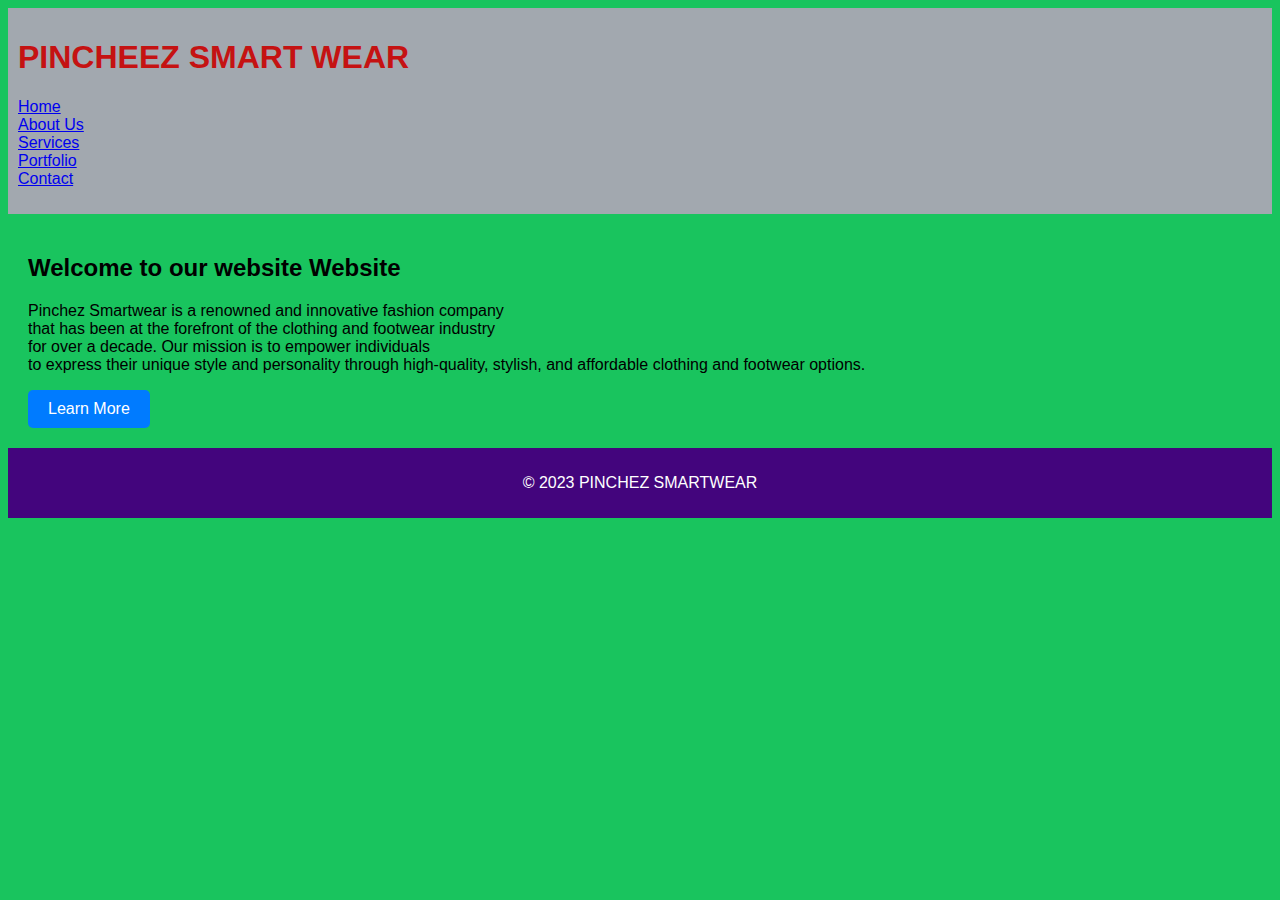
<file: ASSIGNO/index.html>
<!DOCTYPE html>
<html lang="en">
<head>
    <meta charset="UTF-8">
    <meta name="viewport" content="width=device-width, initial-scale=1.0">
    <link rel="stylesheet" type="text/css" href="pinch.css">
    <script src="pinch.js"></script>
    <title>Your Website</title>
</head>
<body bgcolor="blue">
    <header>
        <h1>PINCHEEZ SMART WEAR</h1>
        <nav>
            <ul>
                <li><a href="index.html">Home</a></li>
                <li><a href="about.html">About Us</a></li>
                <li><a href="services.html">Services</a></li>
                <li><a href="portfolio.html">Portfolio</a></li>
                <li><a href="contact.html">Contact</a></li>
            </ul>
        </nav>
    </header>

    <main>
        <section>
            <h2>Welcome to our website Website</h2>
            <p>Pinchez Smartwear is a renowned and innovative fashion company <br> that has been at the forefront of the clothing and footwear industry <br> for over a decade. Our mission is to empower individuals <br> to express their unique style and personality through high-quality, stylish, and affordable clothing and footwear options.</p>
            <button type="button" id="learnMoreButton">Learn More</button>
        </section>
    </main>
    


    <footer>
        <p>&copy; 2023 PINCHEZ SMARTWEAR</p>
    </footer>
</body>
</html>
</file>
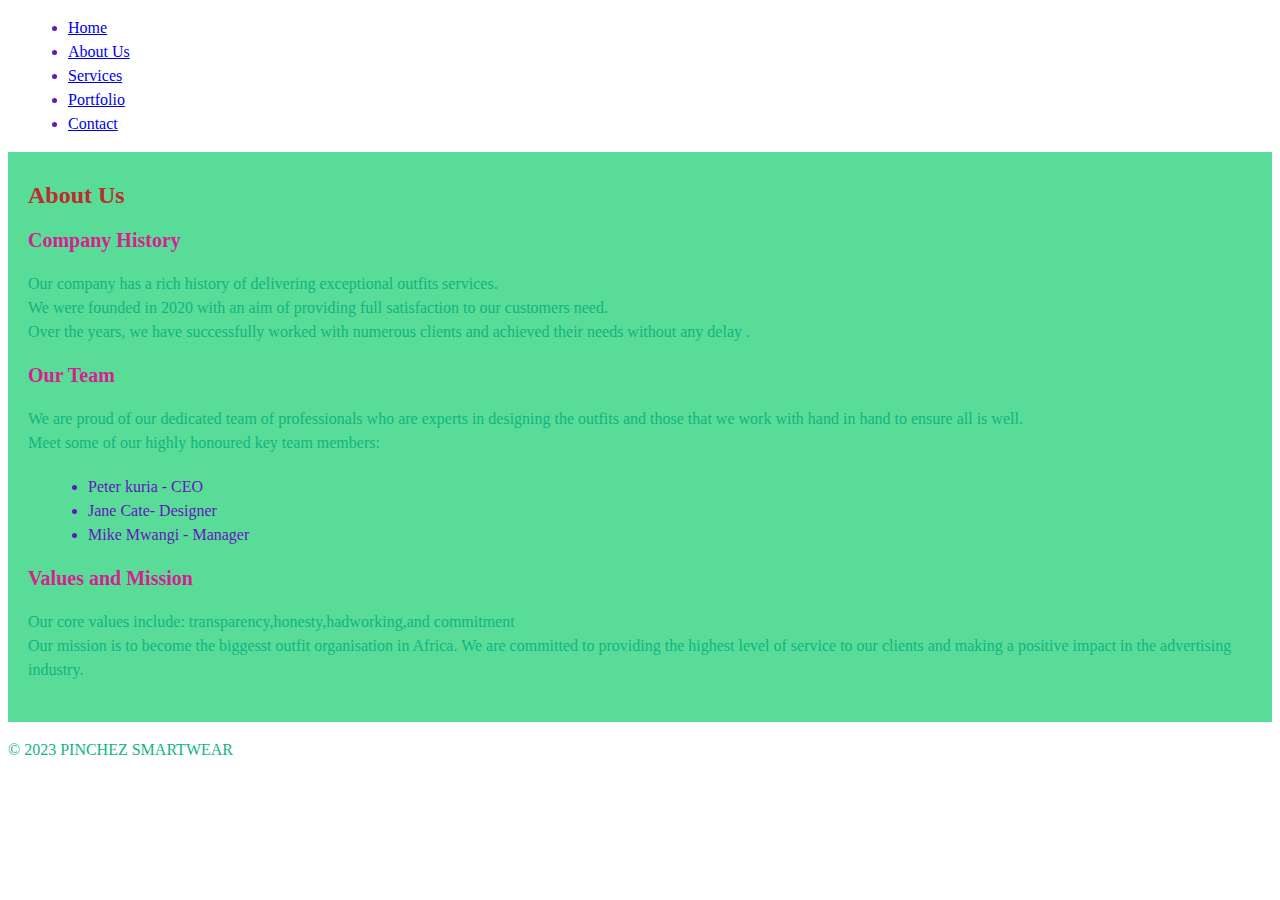
<file: ASSIGNO/about.html>
<!DOCTYPE html>
<html lang="en">
<head>
    <meta charset="UTF-8">
    <meta name="viewport" content="width=device-width, initial-scale=1.0">
    <link rel="stylesheet" type="text/css" href="index.css">
    <script src="index.js"></script>
    <title>About Us - PINCHEZ SMARTWEAR</title>
</head>
<body >
    <header>
        
        <nav>
            <ul>
                <li><a href="index.html">Home</a></li>
                <li><a href="about.html">About Us</a></li>
                <li><a href="services.html">Services</a></li>
                <li><a href="portfolio.html">Portfolio</a></li>
                <li><a href="contact.html">Contact</a></li>
            </ul>
        </nav>
    </header>

    <main>
        <section>
            <h2>About Us</h2>
            <h3>Company History</h3>
            <p>Our company has a rich history of delivering exceptional outfits services. <br> We were founded in 2020 with an aim of providing full satisfaction to our customers need. <br> Over the years, we have successfully worked with numerous clients and achieved their needs without any delay .</p>
            <h3>Our Team</h3>
            <p>We are proud of our dedicated team of professionals who are experts in designing the outfits and those that we work with hand in hand to ensure all is well.  <br> Meet some of our  highly honoured key team members:</p>
            <ul>
                <li>Peter kuria - CEO</li>
                <li>Jane Cate- Designer</li>
                <li>Mike Mwangi - Manager</li>
            </ul>
            <h3>Values and Mission</h3>
            <p>Our core values include: transparency,honesty,hadworking,and commitment <br> Our mission is to become the biggesst outfit organisation in Africa. We are committed to providing the highest level of service to our clients and making a positive impact in the advertising industry.</p>
        </section>
    </main>

    <footer>
        <p>&copy; 2023 PINCHEZ SMARTWEAR</p>
    </footer>
</body>
</html>
</file>
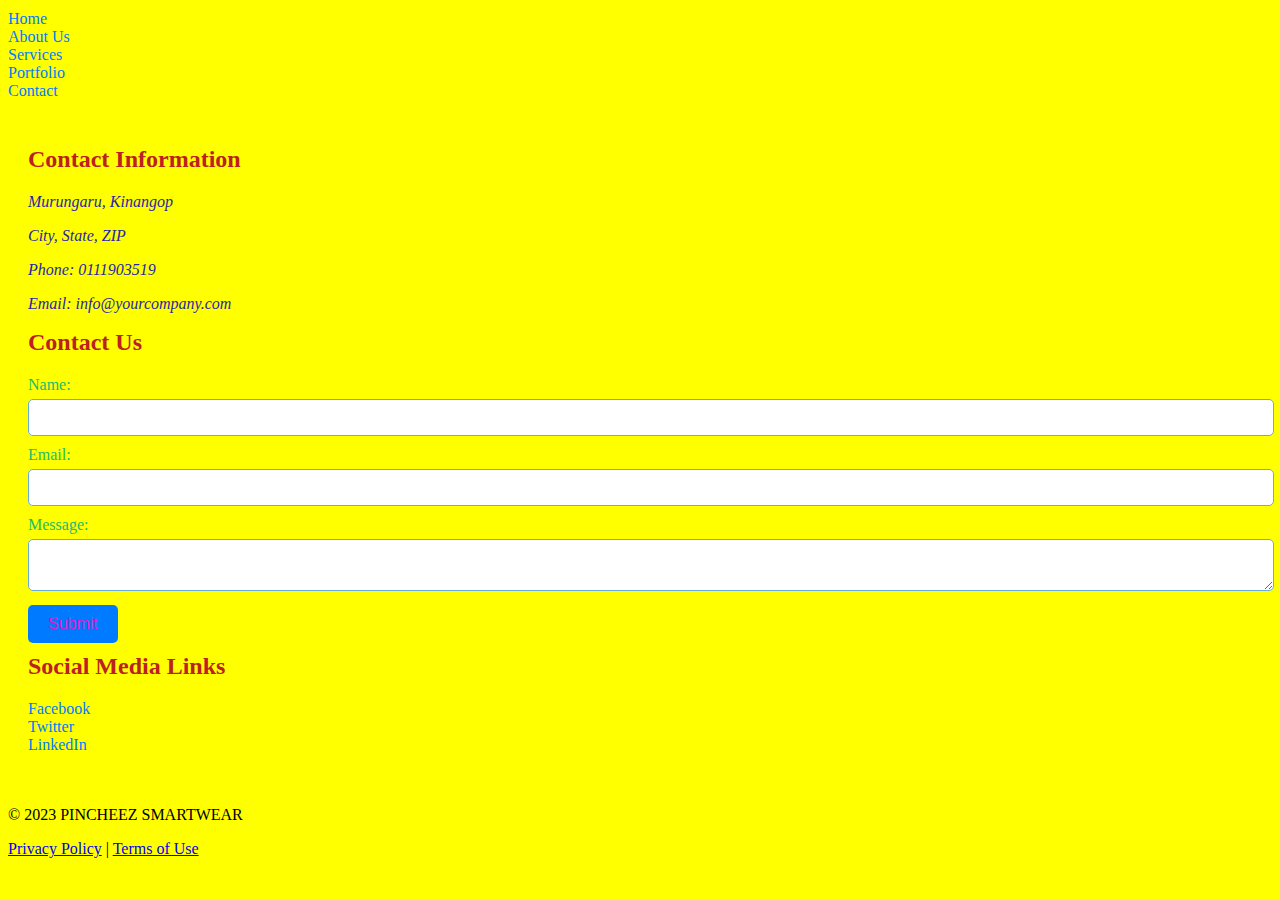
<file: ASSIGNO/contact.html>
<!DOCTYPE html>
<html lang="en">
<head>
    <meta charset="UTF-8">
    <meta name="viewport" content="width=device-width, initial-scale=1.0">
    <link rel="stylesheet" type="text/css" href="contact.css">
    <script src="contact.js"></script>
    <title>Contact </title>
</head>
<body bgcolor="yellow">
    <header>
        
        <nav>
            <ul>
                <li><a href="index.html">Home</a></li>
                <li><a href="about.html">About Us</a></li>
                <li><a href="services.html">Services</a></li>
                <li><a href="portfolio.html">Portfolio</a></li>
                <li><a href="contact.html">Contact</a></li>
            </ul>
        </nav>
    </header>

    <main>
        <section>
            <h2>Contact Information</h2>
            <address>
                <p>Murungaru, Kinangop</p>
                <p>City, State, ZIP</p>
                <p>Phone: 0111903519</p>
                <p>Email: info@yourcompany.com</p>
            </address>
        </section>

        <section>
            <h2>Contact Us</h2>
            <form id="contactForm">
                <label for="name">Name:</label>
                <input type="text" id="name" name="name" required>
                <label for="email">Email:</label>
                <input type="email" id="email" name="email" required>
                <label for="message">Message:</label>
                <textarea id="message" name="message" required></textarea>
                <button type="submit">Submit</button>
            </form>
        </section>

        <section>
            <h2>Social Media Links</h2>
            <ul>
                <li><a href="https://www.facebook.com/yourcompany" target="_blank">Facebook</a></li>
                <li><a href="https://www.twitter.com/yourcompany" target="_blank">Twitter</a></li>
                <li><a href="https://www.linkedin.com/company/yourcompany" target="_blank">LinkedIn</a></li>
            </ul>
        </section>
    </main>

    <footer>
        <p>&copy; 2023 PINCHEEZ SMARTWEAR</p>
        <p><a href="privacy.html">Privacy Policy</a> | <a href="terms.html">Terms of Use</a></p>
    </footer>
</body>
</html>
</file>
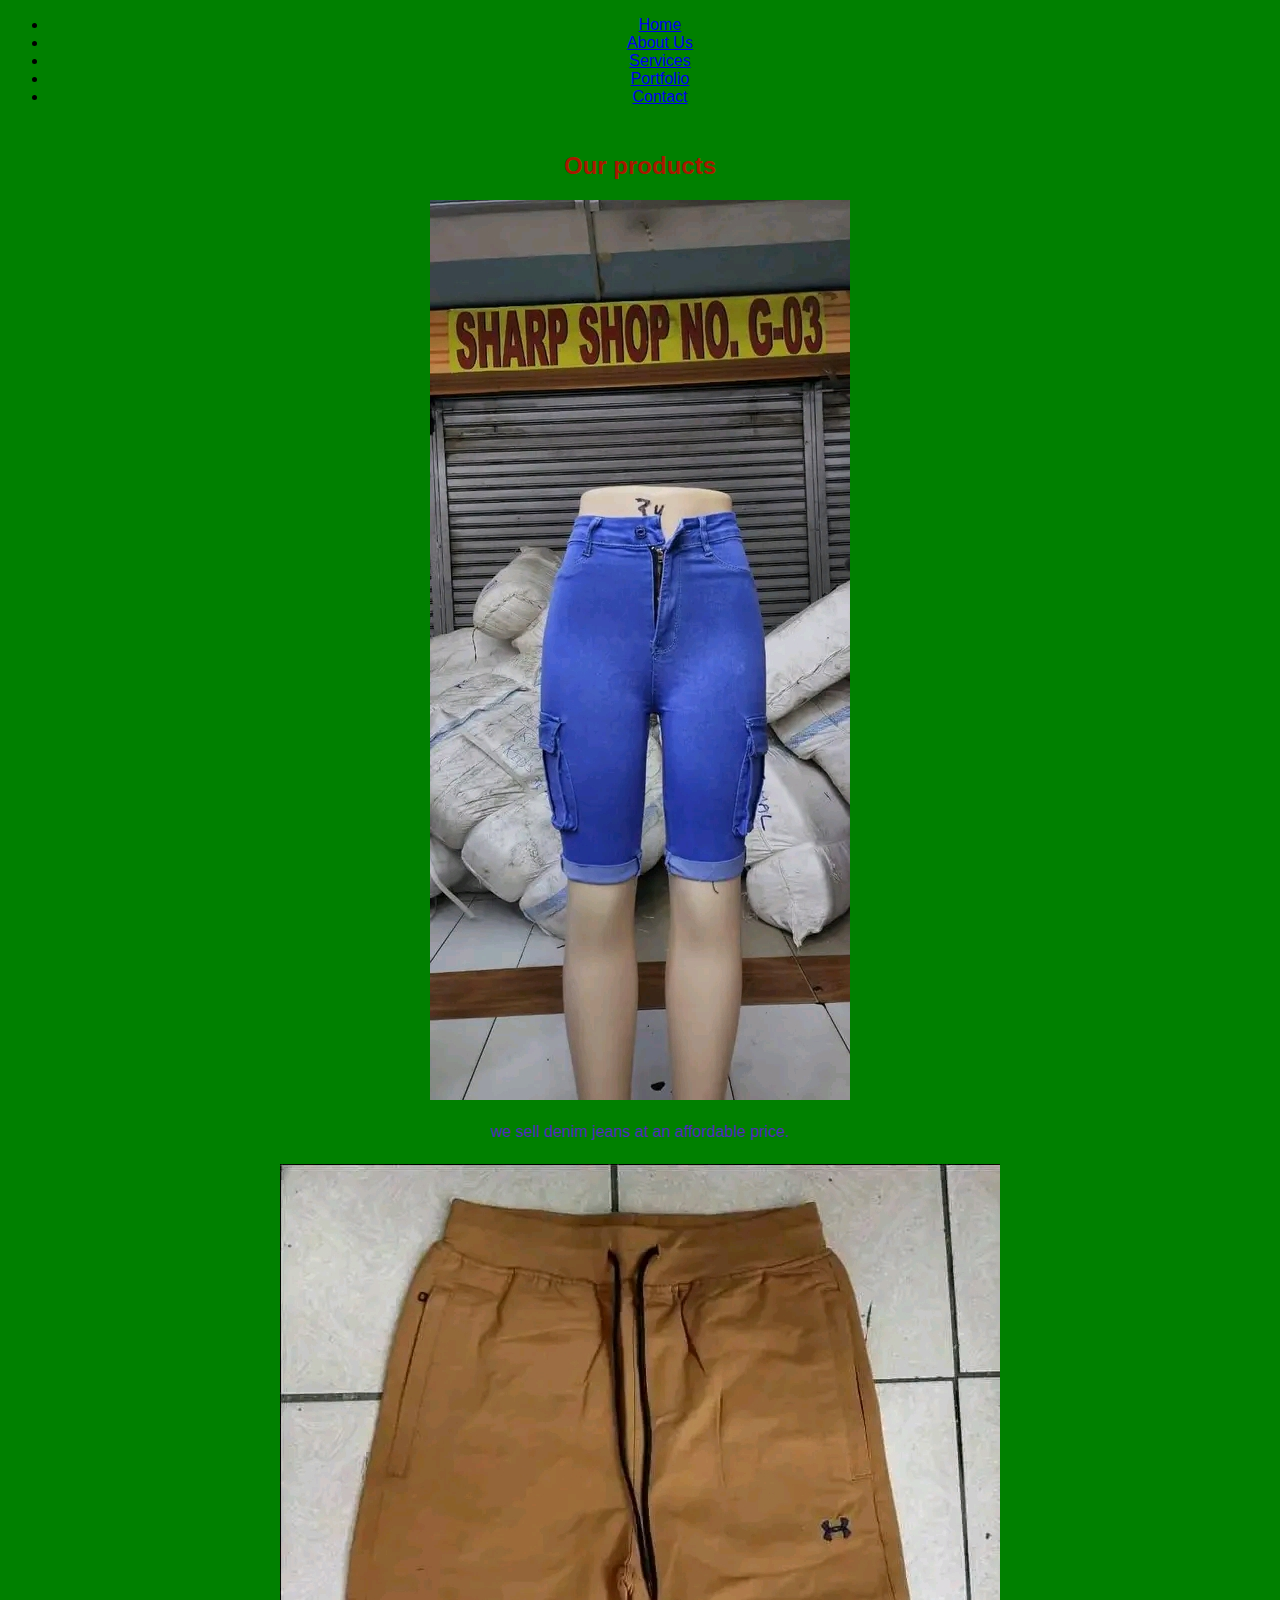
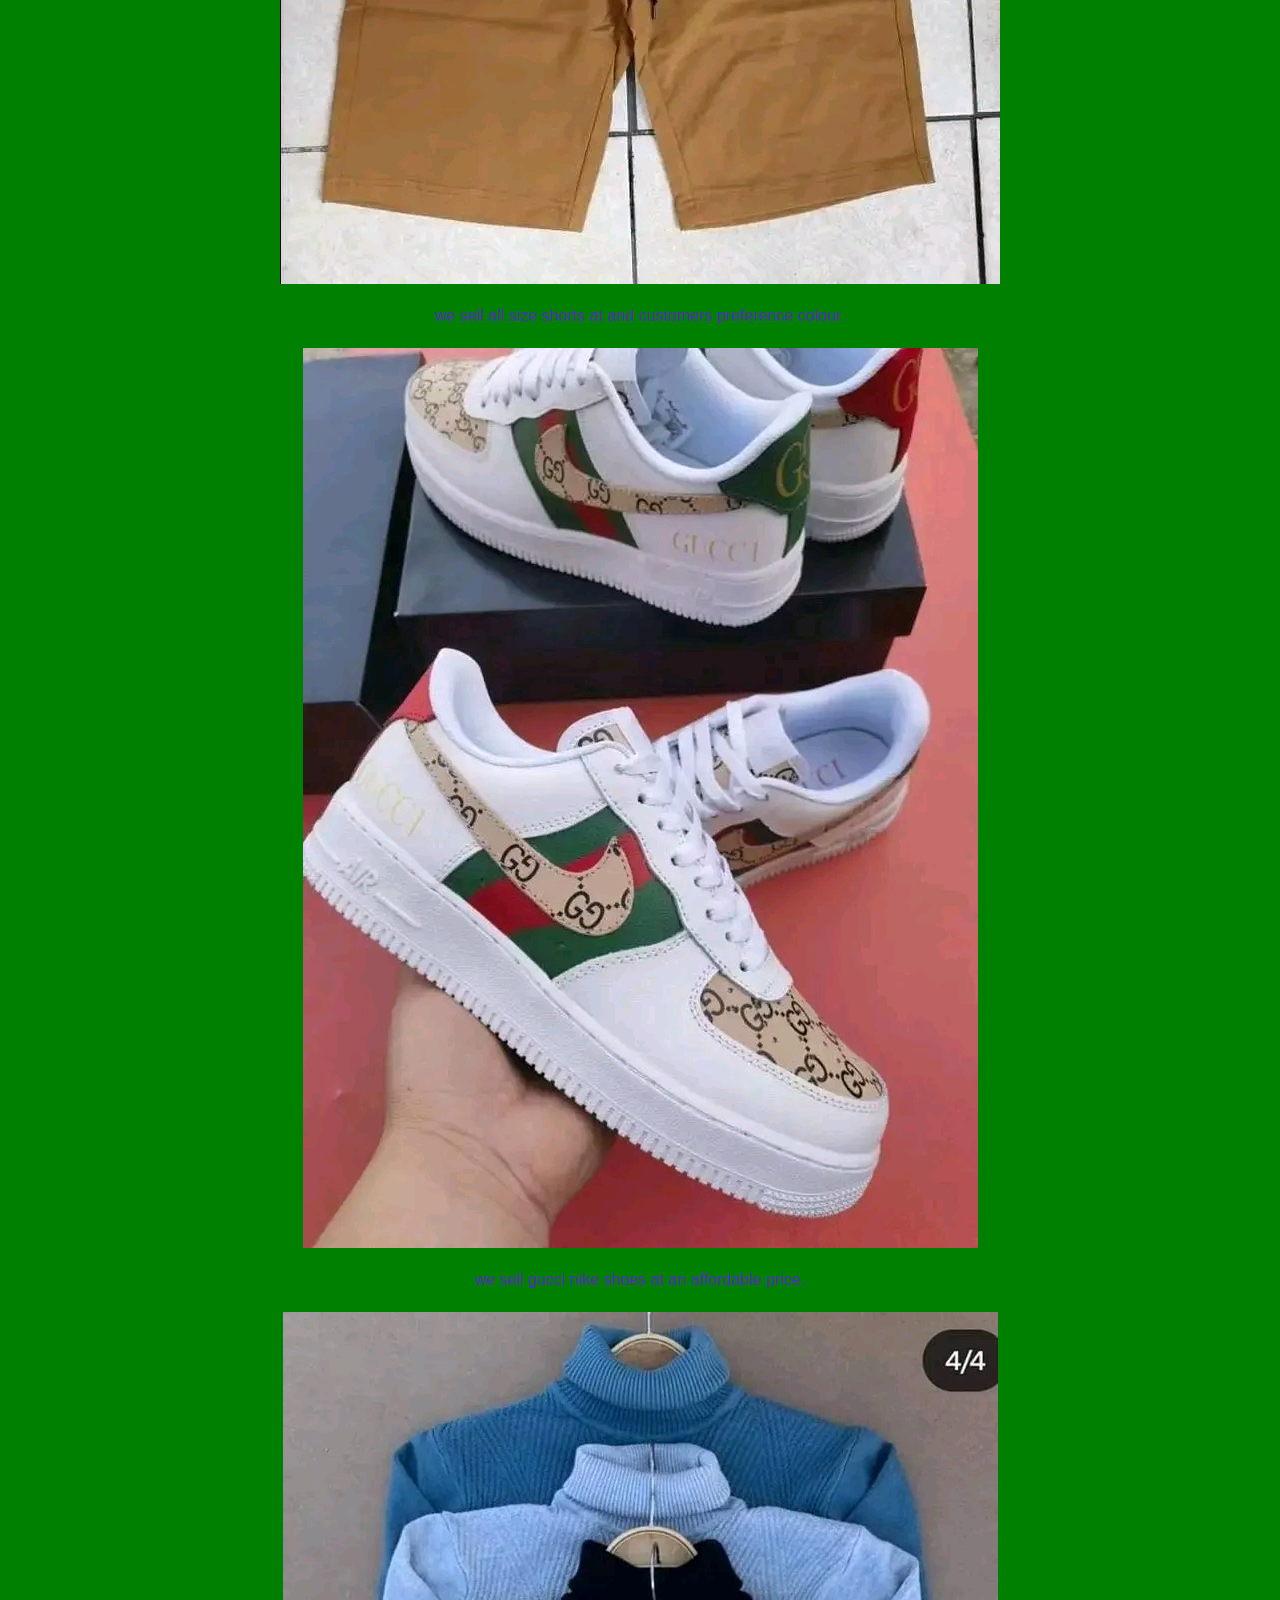
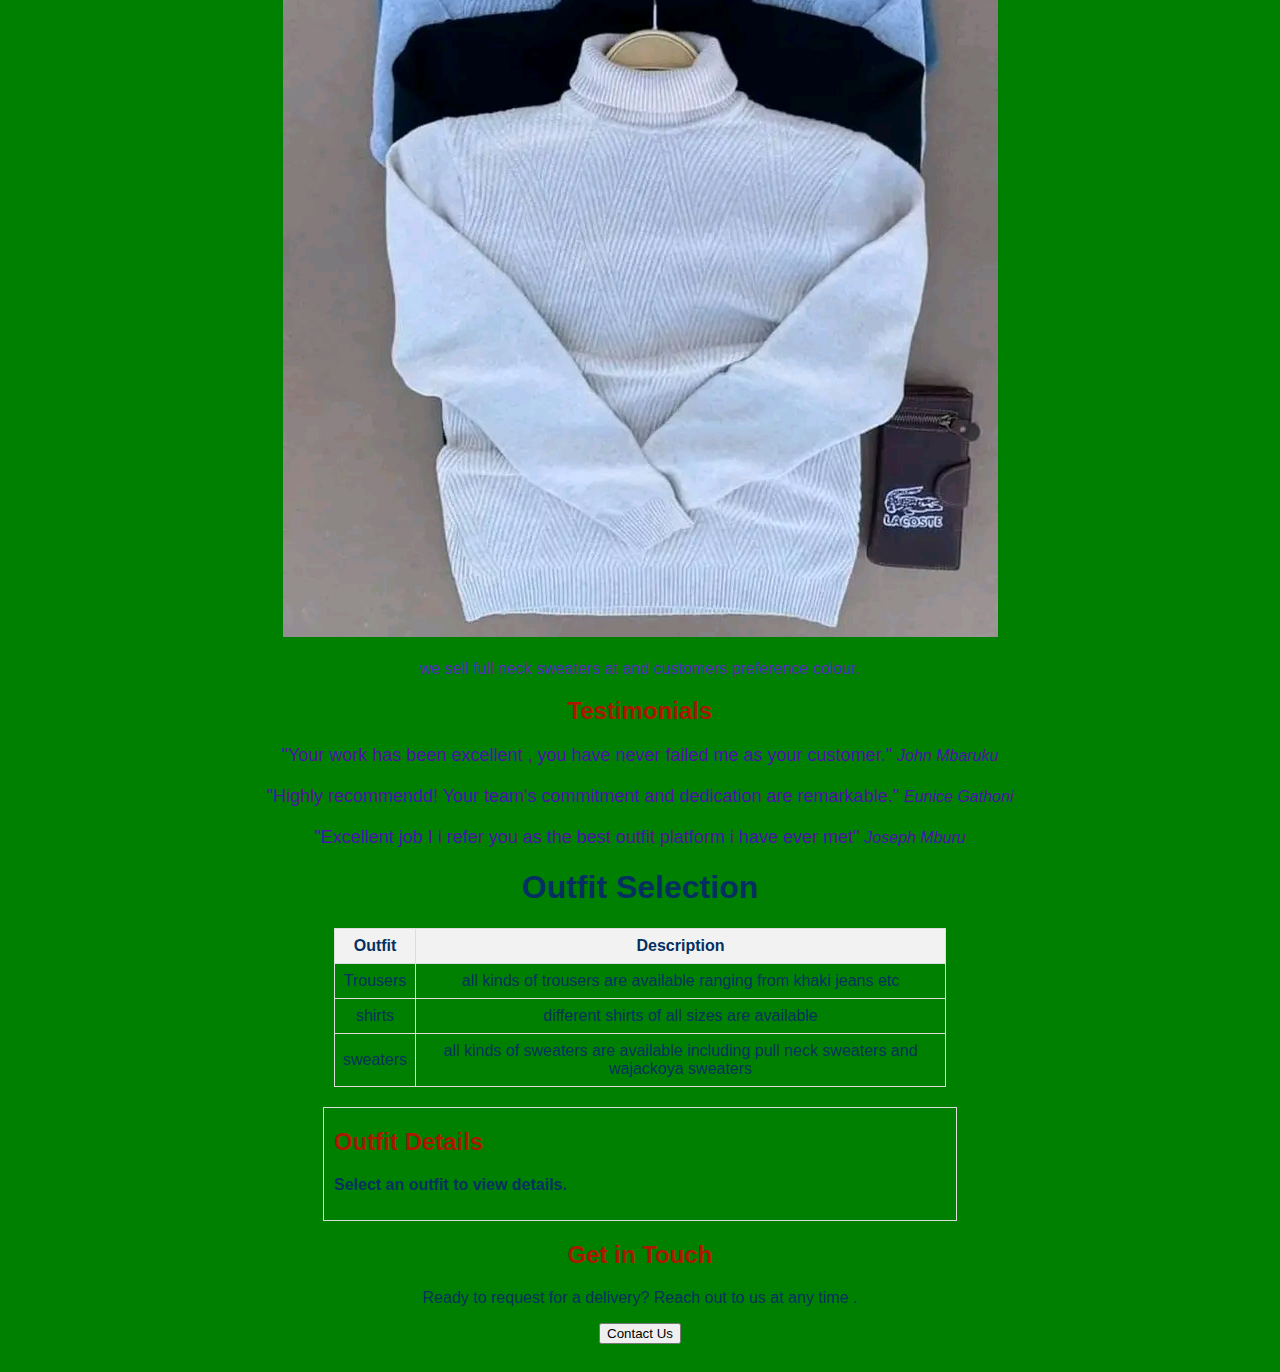
<file: ASSIGNO/portfolio.html>
<!DOCTYPE html>
<html lang="en">
<head>
    <meta charset="UTF-8">
    <meta name="viewport" content="width=device-width, initial-scale=1.0">
    <link rel="stylesheet" type="text/css" href="portfolio.css">
    <script src="portfolio.js"></script>
    <title>portfolio</title>
</head>
<body bgcolor="green">
    <header>
        
        <nav>
            <ul>
                <li><a href="index.html">Home</a></li>
                <li><a href="about.html">About Us</a></li>
                <li><a href="services.html">Services</a></li>
                <li><a href="portfolio.html">Portfolio</a></li>
                <li><a href="contact.html">Contact</a></li>
            </ul>
        </nav>
    </header>

    <main>
        <section>
            <h2>Our products</h2>
            <div class="portfolio-item">
                <img src="Blue Denim jeans.jpg" alt="jeans">
                <p>we sell denim jeans at an affordable price.</p>
            </div>
            <div class="portfolio-item">
                <img src="Brown short.jpg" alt="short">
                <p>we sell all size shorts at and customers preference colour.</p>
            </div>
            <div class="portfolio-item">
                <img src="Gucci Authentic Nike 1.jpg" alt="shoes">
                <p>we sell gucci nike shoes at an affordable price.</p>
            </div>
            <div class="portfolio-item">
                <img src="white full neck sweater.jpg" alt="short">
                <p>we sell full neck sweaters at and customers preference colour.</p>
            </div>
            <!-- Add more portfolio items as needed -->
        </section>

        <section>
            <h2>Testimonials</h2>
            <blockquote>
                "Your work has been excellent , you have never failed me as your customer."
                <cite>John Mbaruku</cite>
            </blockquote>
            <blockquote>
                "Highly recommendd! Your team's commitment and dedication are remarkable."
                <cite>Eunice Gathoni</cite>
            </blockquote>
            <blockquote>
                "Excellent job I i refer you as the best outfit platform i have ever met"
                <cite>Joseph Mburu</cite>
            </blockquote>
            <!-- Add more testimonials as needed -->
        </section>
        <h1>Outfit Selection</h1>
        <table id="outfitTable">
            <tr>
                <th>Outfit</th>
                <th>Description</th>
            </tr>
            <tr>
                <td>Trousers</td>
                <td>all kinds of trousers are available ranging from khaki jeans etc</td>
            </tr>
            <tr>
                <td>shirts</td>
                <td>different shirts of all sizes are available</td>
            </tr>
            <tr>
                <td>sweaters</td>
                <td>all kinds of sweaters are available including  pull neck sweaters and wajackoya sweaters</td>
            </tr>
        </table>
        <div id="outfitDetails">
            <h2>Outfit Details</h2>
            <p id="outfitName">Select an outfit to view details.</p>
            <p id="outfitDescription"></p>
        </div>

        <section>
            <h2>Get in Touch</h2>
            <p>Ready to request for a delivery? Reach out to us at any time .</p>
            <button id="contactButton">Contact Us</button>
        </section>
    </main>
</body>
</html>
</file>
<file: ASSIGNO/pinch.css>
/* Add your CSS styles here to format your website */
body {
    font-family: Arial, sans-serif;
    background-color: #19c45e;
    
}

header {
    background-color: #a2a8af;
    color: rgb(197, 18, 18);
    padding: 10px;
}

nav ul {
    list-style: none;
    padding: 0;
}

nav ul li {
    display: list-item;
    margin-right: 10px;
}

main {
    padding: 20px;
}

footer {
    text-align: center;
    background-color: #43057d;
    color: white;
    padding: 10px;
}
/* Style the "Learn More" button */
#learnMoreButton {
    background-color: #007BFF;
    color: #fff;
    padding: 10px 20px;
    border: none;
    border-radius: 5px;
    cursor: pointer;
    font-size: 16px;
}

#learnMoreButton:hover {
    background-color: #0056b3;
}
</file>
<file: ASSIGNO/index.css>
/* Style the "About Us" page */
main {
    padding: 20px;
    background-color: #58dc98;
}

h2 {
    font-size: 24px;
    color: #c22b2b;
    margin-top: 10px;
}

h3 {
    font-size: 20px;
    color: #d61f90;
    margin-top: 20px;
}

p {
    font-size: 16px;
    color: #11b581;
    line-height: 1.5;
    margin-bottom: 20px;
}

ul {
    list-style: disc;
    margin-left: 20px;
}

li {
    font-size: 16px;
    color: #6316bc;
    line-height: 1.5;
}

/* You can add more specific styles as needed for your About Us page */
</file>
<file: ASSIGNO/contact.css>
/* Style the "Contact" page */
main {
    padding: 20px;
    color: aqua;
}

h2 {
    font-size: 24px;
    color: #bc2121;
    margin-top: 10px;
}

address {
    font-size: 16px;
    color: #2826a8;
    margin-top: 10px;
}

form {
    font-size: 16px;
    color: #20bb70;
    margin-top: 10px;
}

form label {
    display: block;
    margin-top: 10px;
}

form input,
form textarea {
    width: 100%;
    padding: 10px;
    margin-top: 5px;
    border: 1px solid #66aed7;
    border-radius: 5px;
}

form button {
    background-color: #007BFF;
    color: #dd1dcd;
    padding: 10px 20px;
    border: none;
    border-radius: 5px;
    cursor: pointer;
    font-size: 16px;
    margin-top: 10px;
    transition: background-color 0.3s;
}

form button:hover {
    background-color: #0056b3;
}

ul {
    list-style: none;
    padding: 0;
    margin-top: 10px;
}

li a {
    text-decoration: none;
    color: #007BFF;
    font-size: 16px;
}

li a:hover {
    text-decoration: underline;
}
</file>
<file: ASSIGNO/portfolio.css>
/* Style the "Portfolio" page */
main {
    padding: 20px;
    color: #033060;
}

h2 {
    font-size: 24px;
    color: #d10101d1;
    margin-top: 10px;
}

.portfolio-item {
    margin-top: 20px;
}

.portfolio-item img {
    max-width: 100%;
}

.portfolio-item p {
    font-size: 16px;
    color: #5629c0;
    line-height: 1.5;
}

blockquote {
    font-size: 18px;
    color: #4a10ae;
    margin: 20px 0;
}

cite {
    font-size: 16px;
    font-style: italic;
}

/* You can add more specific styles as needed for your Portfolio page */
body {
    font-family: Arial, sans-serif;
    text-align: center;
}

table {
    width: 50%;
    margin: 0 auto;
    border-collapse: collapse;
}

th, td {
    border: 1px solid #ddd;
    padding: 8px;
}

th {
    background-color: #f2f2f2;
}

tr:hover {
    background-color: #f5f5f5;
    cursor: pointer;
}

#outfitDetails {
    width: 50%;
    margin: 20px auto;
    text-align: left;
    border: 1px solid #ddd;
    padding: 10px;
}

#outfitName {
    font-weight: bold;
}
</file>
